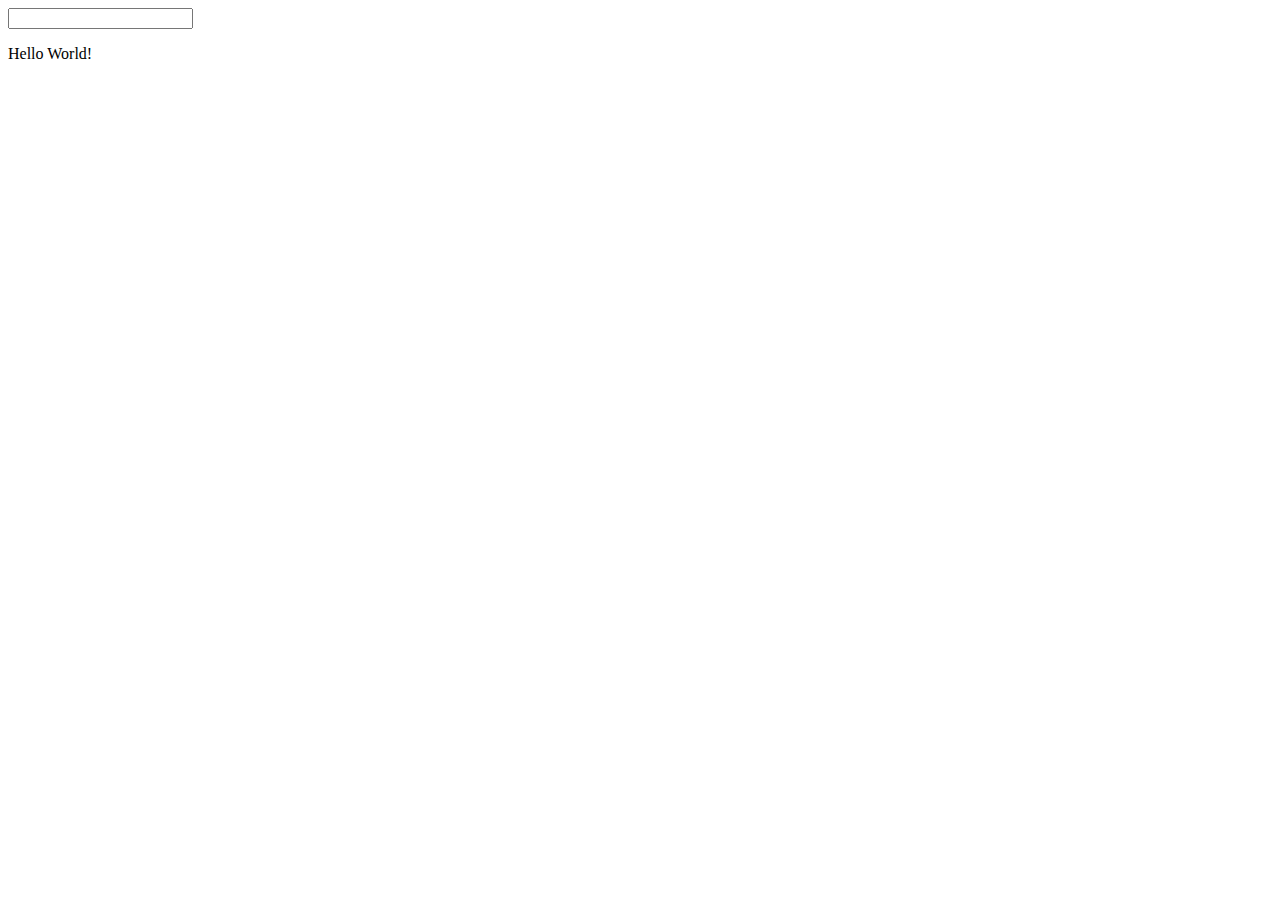
<file: 1.7/index.html>
<!DOCTYPE html>
<html>
<head>
	<meta charset="utf-8">
	<meta http-equiv="X-UA-Compatible" content="IE=edge">
	<title>VueJS</title>
	<link rel="stylesheet" href="">
	<script src="vue.js"></script>
</head>
<body>
<div id="app">
  <input type="text" v-on:input="changeTitle">
  <p>{{ title }}</p>
</div>
<script>
	new Vue({
	el: '#app',
  data: {
  	title: 'Hello World!'
  },
  methods: {
  	changeTitle: function(event) {
    	this.title = event.target.value;
    }
  }
});
</script>
</body>
</html>
</file>
